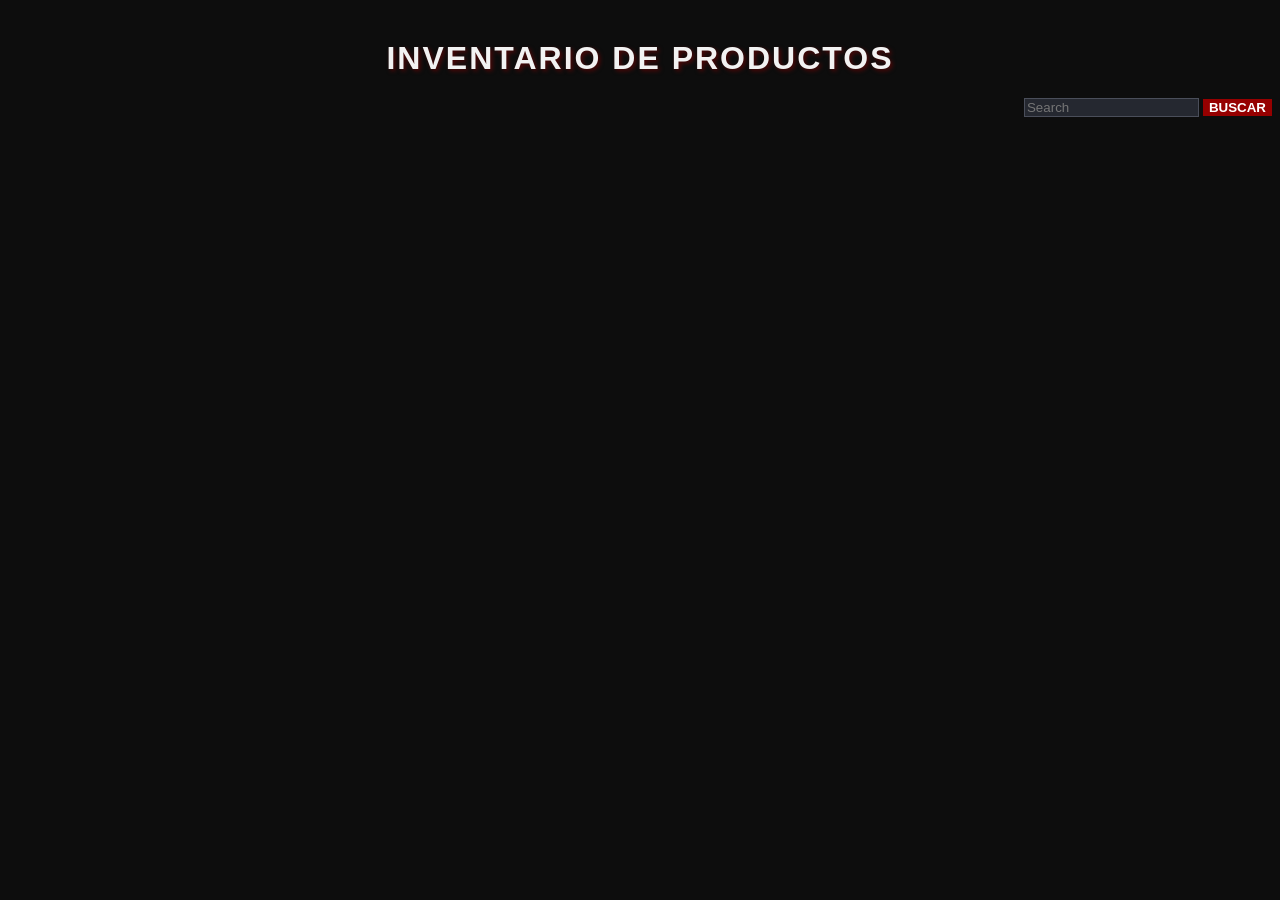
<file: index.html>
<!DOCTYPE html>
<html lang="en">
<head>
    <meta charset="UTF-8">
    <meta name="viewport" content="width=device-width, initial-scale=1.0">
    <title>PracticaDummyJson</title>
    <link rel="stylesheet" href="style.css">
    
</head>
<body class="cuerpo" id="cuerpo">
    <main>
        <h1 id="titleTien" class="titleTien">Inventario de Productos</h1>
         
        <nav class="navbar navbar-expand-lg bg-body-tertiary">
            <form id="searchForm" class="d-flex" role="search">
                <input id="searchInput" class="form-control" type="search" placeholder="Search" aria-label="Search">
                <button id="buscarProducto" class="btn btn-outline-success" type="submit">Buscar</button>
            </form>
        </nav>

        <div id="contenedor-productos"></div>
    </main>
    <script src="main.js"></script>
</body>
</html>
</file>
<file: style.css>
/* Estilo base para la tarjeta del inventario*/
.productos-card {
    background-color:  #1A1C22;
    border: 1px solid #4A4E5A;
    border-radius: 4px;
    overflow: hidden;
    transition: all 0.3s ease;
    text-decoration: none;
    color: #E0E0E0;
    display: flex;
    flex-direction: column;
    margin: 15px;
    max-width: 300px;
    display: inline-block;
    vertical-align: top;
    box-shadow: 0 4px 15px rgba(0,0,0,0.5);    cursor: pointer;
}

/*Estilo para el botón de búsqueda*/
.btn.btn-outline-success {
    background-color: #960000;
    color: #FFFFFF;
    border: none;
    font-weight: bold;
    text-transform: uppercase;
}

/*Alineacion de la barra de navegación*/
.navbar {
    text-align: right;
}

/*Color de fondo de la pag web*/
.cuerpo {
    background-color: #0D0D0D;
    color: #E0E0E0;;
}

/*Estilo al pasar el mouse por encima del botón*/
.btn.btn-outline-success:hover {
    background-color: #C10000; /* Rojo más brillante al hover */
    box-shadow: 0 0 10px #960000;
    color: #FFFFFF;
}

/*Estilo del formulario de búsqueda*/
.form-control {
    background-color: #252830; /* Gris oscuro para el input */
    border: 1px solid #4A4E5A;
    color: #FFFFFF;
}

/*Estilo del título de la tienda*/
.titleTien {
    text-align: center;
    color: #F2F2F2; 
    text-shadow: 2px 2px 4px rgba(150, 0, 0, 0.5); /* Sutil resplandor rojo */
    margin-top: 40px;
    font-family: 'Impact', sans-serif; /* Tipografía más agresiva */
    text-transform: uppercase;
    letter-spacing: 2px;
}

/* Efecto al pasar el mouse por encima */
.productos-card:hover {
    border-color: #004E7A;
    box-shadow: 0 0 25px rgba(0, 78, 122, 0.8);
    transform: translateY(-25px);
}

/* Contenedor de la imagen */
.card-image-container {
    width: 50%;
    height: 50%;
    overflow: hidden;
}

/* Contenedor específico para la página de detalle */
#prod-image-container {
    height: 400px;
}

/* Imagen de la tarjeta */
.card-img {
    width: auto;
    max-width: 100%;
    max-height: 100%;
    object-fit: contain; /* mostrar la imagen completa en detalle */
    object-position: center;
    display: block;
    background-color: #000;
}

/* Miniaturas en las tarjetas deben usar cover para llenar el recuadro */
.productos-card .card-img {
    width: 100%;
    height: 150px;
    object-fit: cover;
}

.productos-card:hover .card-img {
    transform: scale(1.05);
}

/* Contenedor del contenido */
.card-content {
    padding: 1.5rem;
    display: flex;
    flex-direction: column;
    flex-grow: 1;
}

/* Título de la tarjeta */
.card-title {
    color: #F2F2F2;
    margin: 0 0 0.5rem 0;
    font-size: 1.2rem;
    font-weight: bold;
}

/* Descripción de la tarjeta */
.card-description {
    color: #AAA; /* Gris claro para descripción */
    font-size: 0.9rem;
    margin: 0 0 1rem 0;
}

/* Estilos de estado */
.status-ok {
    color: #00A3FF; /* Azul neón tipo "Orb Azul" */
    font-weight: bold;
}

.status-none {
    color: #FF0000; /* Rojo sangre */
    font-weight: bold;
}

/* Contenedor del inventario */
#contenedor-productos {
    display: flex;
    flex-wrap: wrap;
    justify-content: center;
    gap: 20px;
    padding: 20px;
}
</file>
